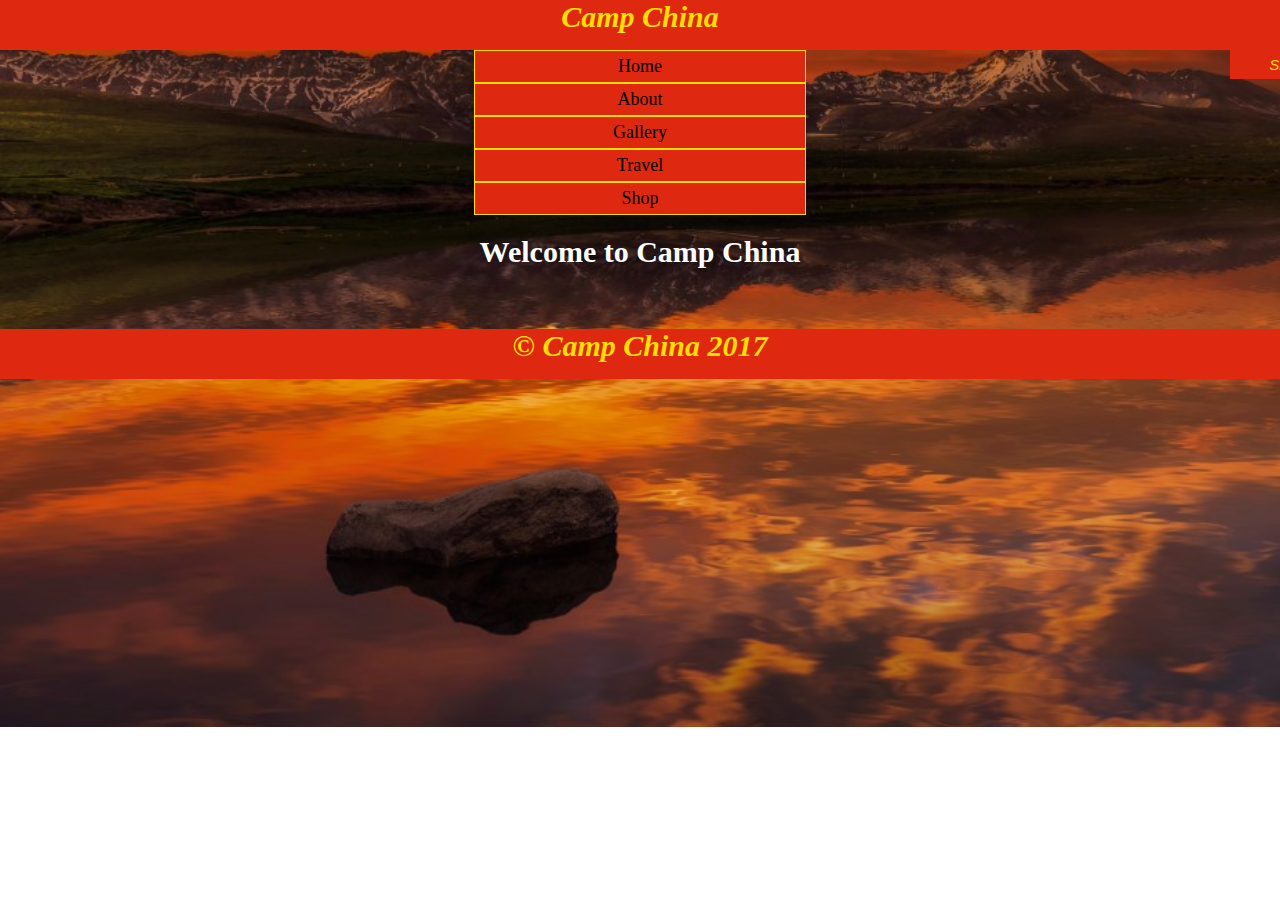
<file: Index.html>
<!DOCTYPE html>
<html lang="en">
    <head>

        <link href="../css/Style.css" rel="Stylesheet" type="text/css">
        <title>CampChina Official Website</title>

        <meta charset="UTF-8">
        <meta name="description" content="This is the Official Website of Camp China">
        <meta name="keywords" content= "Camp, CampChina, Camp China, Summer Camp, China">
        <meta name= "author" content= "Kamali Campbell">
        <meta name= "viewport" content= "width=device-width, initial-social=1.0">

    </head>

<body>

<header style="font-size:30px;"><center><b>Camp China</b></center></header>

<div class="nav">

  </div>

    <ul>
      <li><a href="Index.html">Home</a>
      <li><a href="About.html">About</a>
      <li><a href="Gallery.html">Gallery</a>
      <li><a href="Travel.html">Travel</a>
      <li><a href="Shop.html">Shop</a>
    </ul>
</div>

<h1 style="font-size:30px;"><center>Welcome to Camp China</center><h1>

  <a href="SignIn.html"><button>Sign In</button></a>
  <a href="SignUp.html"><button>Sign Up</button></a>

</body>
<footer>&copy; Camp China 2017</footer>
</html>
</file>
<file: css/Style.css>
body {
  background-image: url("../img/pexels-photo-691674.jpg");
  background-repeat: no-repeat;
  background-position: center;
  background-size: 138%;
  margin: 0;
}

header{
  background-color: #de2910;
  height: 50px;
  width: auto;
  font-style: oblique;
  margin: 0;
  padding: 0;
  font-size: 30px;
  color: #ffde00;
}

footer{
  background-color: #de2910;
  height: 50px;
  width: auto;
  font-style: oblique;
  text-align: center;
  margin: 0;
  padding: 0;
  position: absolute;
  bottom: 14;
  left: 0;
  right: 0;
  color: #ffde00;
  font-size: 30px;
}

h1{
  color: white;
}

ul{
  list-style: none;
  text-align: center;
  padding: 0;
  margin: 0;
}

li{
  list-style-type: none;
  padding: 5px;
  width: 25%;
  margin: auto;
  background-color: #de2910;
  border: 1.5px solid #ffde00;
}

li a{
  text-decoration: none;
  color: #000;
  display: block;
  transition: .2s background-color;
  font-size: 18px;
}

li a:hover {
    background-color: #ffde00;
    color: #de291e;
}
button{
  background-color: #de2910;
  border: #ffde00;
  position: relative;
  left: 1230px;
  bottom: 250px;
  width: 125px;
  height: 30px;
  text-align: center;
  font-size: 15px;
  color: #ffde00;
  font-style: oblique;
}

img{
  position: relative;
  bottom: 290px;

}
</file>
